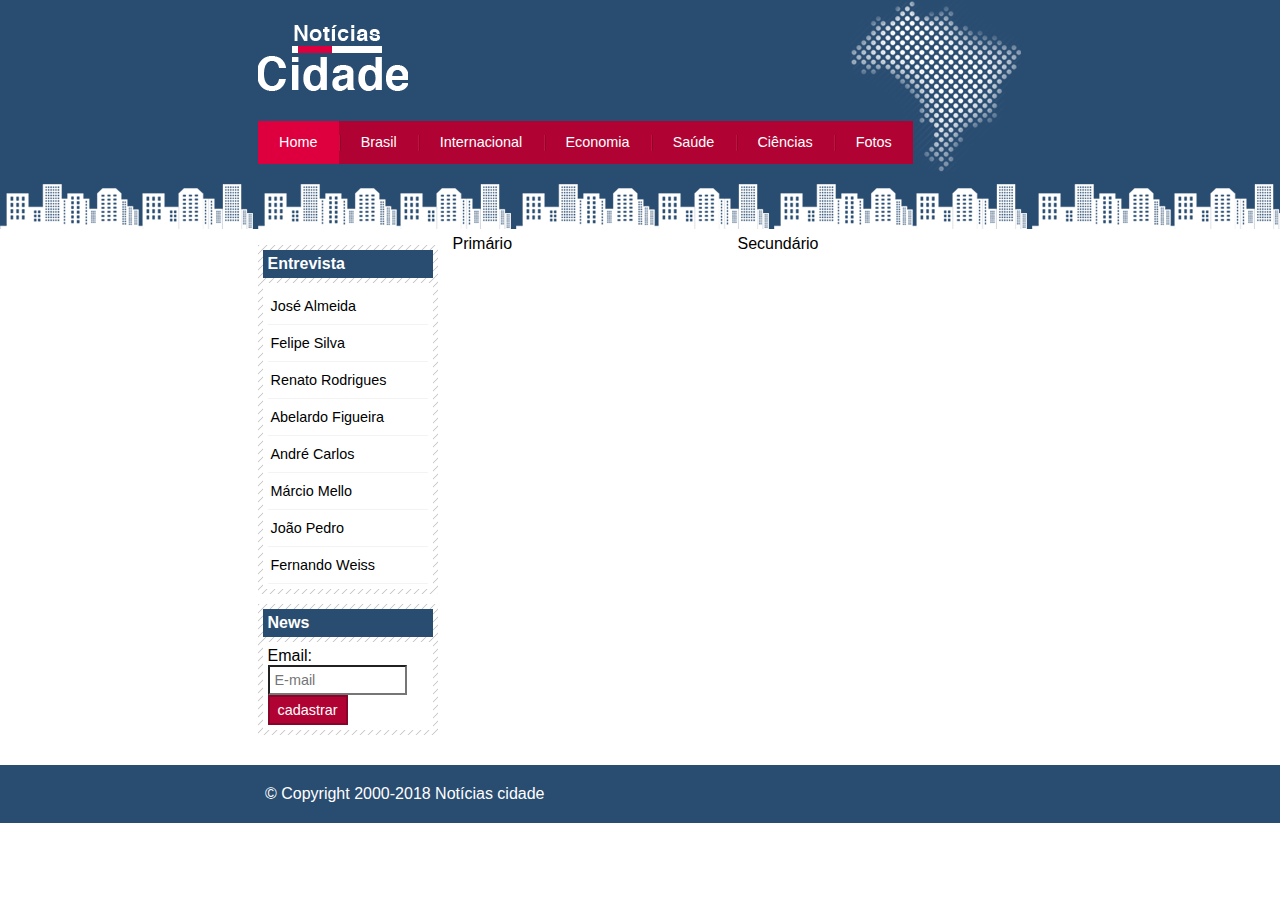
<file: index.html>
<!DOCTYPE html>
<html lang="pt-br">
<head>
    <meta charset="UTF-8">
    <meta name="viewport" content="width=device-width, initial-scale=1.0">
    <link rel="stylesheet" href="style.css">
    <title>Noticias cidade</title>
</head>
<body class="home">
    <div class="container">
        <header>
            <h1 class="logo" >Notícias cidade</h1>
            <ul class="navegação">
                <li class="primeiro"><a id="home" href="index.html">Home</a></li>
                <li><a id="brasil" href="brasil.html">Brasil</a></li>
                <li><a id="internacional" href="internacional.html">Internacional</a></li>
                <li><a id="economia" href="economia.html">Economia</a></li>
                <li><a id="saúde" href="saúde.html">Saúde</a></li>
                <li><a id="ciências" href="ciências.html">Ciências</a></li>
                <li><a id="fotos" href="fotos.html">Fotos</a></li>
            </ul>
        </header>
        <section>
            <div class="primario">Primário</div>
            <div class="secundario">Secundário</div>
            <div class="lateral"><!--começo lateral-->
                <div class="caixa">
                    <h2>Entrevista</h2>
                    <div class="conteudo">
                        <ul>
                            <li><a href="">José Almeida</a></li>
                            <li><a href="">Felipe Silva</a></li>
                            <li><a href="">Renato Rodrigues</a></li>
                            <li><a href="">Abelardo Figueira</a></li>
                            <li><a href="">André Carlos</a></li>
                            <li><a href="">Márcio Mello</a></li>
                            <li><a href="">João Pedro</a></li>
                            <li><a href="">Fernando Weiss</a></li>
                        </ul>
                    </div>
                </div>
                <div class="caixa">
                    <h2>News</h2>
                    <div class="conteudo">
                        <form action="">
                            <div>
                                <label for="email">Email:</label>
                                <input type="text" name="email" id="email" placeholder="E-mail">
                            </div>
                            <div>
                                <input class="submit" type="submit" value="cadastrar">
                            </div>
                        </form>
                    </div>
                </div>
            </div><!--fim lateral-->
                
        </section>
    </div>
    <footer>
        <div class="rodape">&copy; Copyright 2000-2018 Notícias cidade</div>
    </footer>
</body>
</html>
</file>
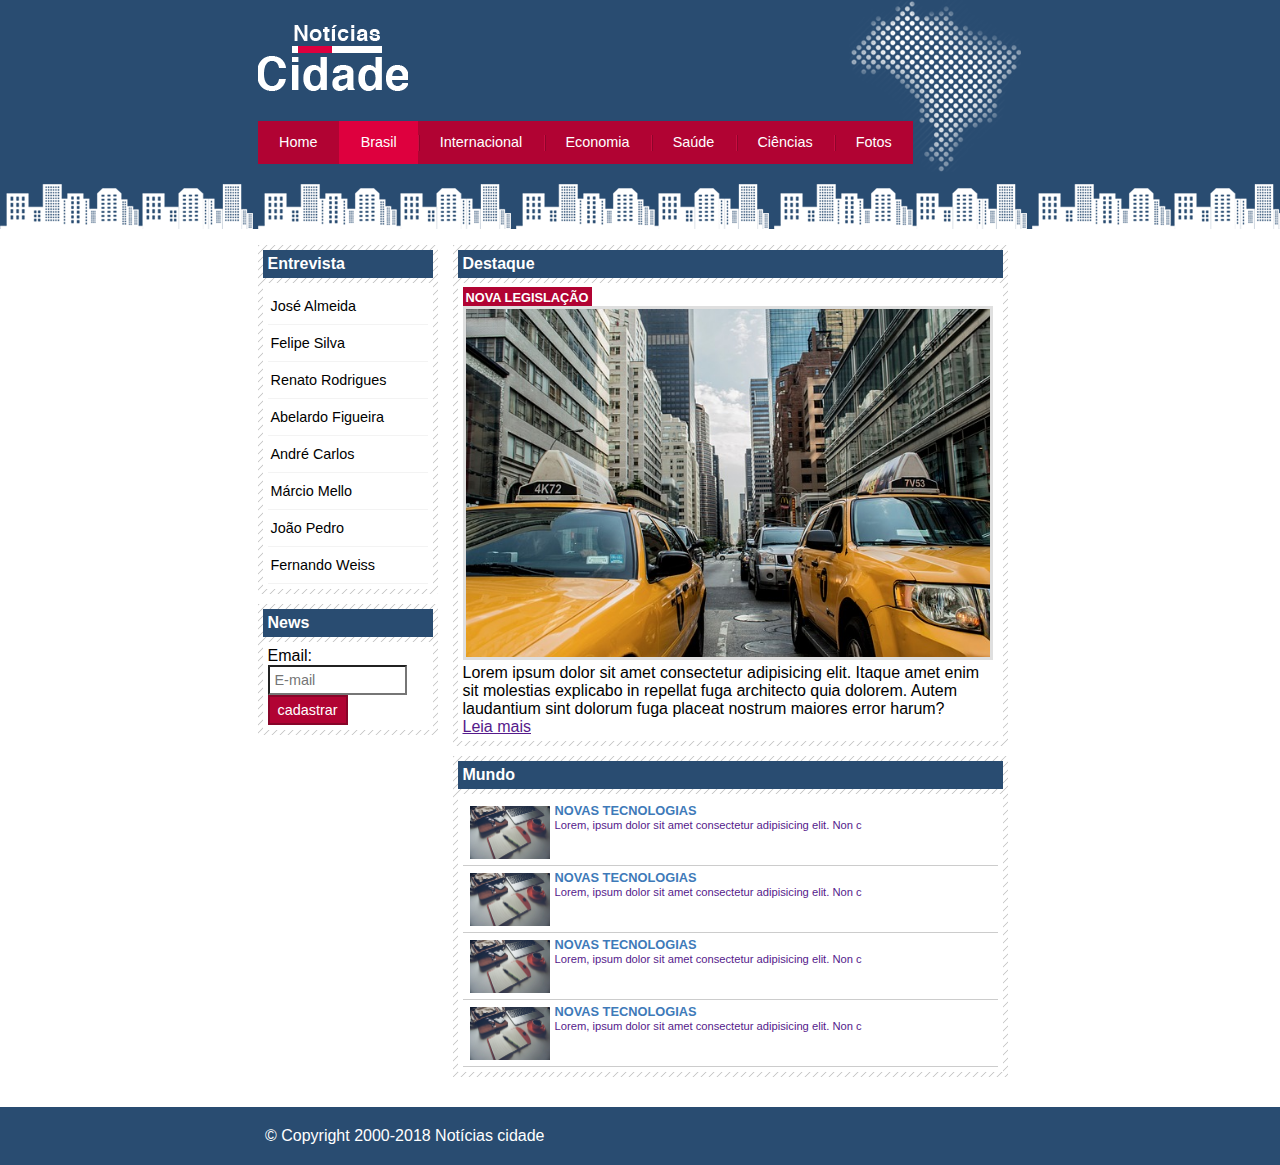
<file: brasil.html>
<!DOCTYPE html>
<html lang="pt-br">
<head>
    <meta charset="UTF-8">
    <meta name="viewport" content="width=device-width, initial-scale=1.0">
    <link rel="stylesheet" href="style.css">
    <title>Noticias cidade</title>
</head>
<body class="brasil duas-colunas">
    <div class="container">
        <header>
            <h1 class="logo" >Notícias cidade</h1>
            <ul class="navegação">
                <li class="primeiro"><a id="home" href="index.html">Home</a></li>
                <li><a id="brasil" href="brasil.html">Brasil</a></li>
                <li><a id="internacional" href="internacional.html">Internacional</a></li>
                <li><a id="economia" href="economia.html">Economia</a></li>
                <li><a id="saúde" href="saúde.html">Saúde</a></li>
                <li><a id="ciências" href="ciências.html">Ciências</a></li>
                <li><a id="fotos" href="fotos.html">Fotos</a></li>
            </ul>
        </header>
        <section>
            <div class="primario"><!--começo conteúdo primário-->
                <div class="caixa destaque">
                    <h2>Destaque</h2>
                    <div class="conteudo">
                        <h3>Nova legislação</h3>
                        <img class="imagem-principal" src="imagens/taxi.jpg" width="100%" alt="">
                        <p>Lorem ipsum dolor sit amet consectetur adipisicing elit. Itaque amet enim sit molestias explicabo in repellat fuga architecto quia dolorem. Autem laudantium sint dolorum fuga placeat nostrum maiores error harum?</p>
                        <a href="">Leia mais</a>
                    </div>
                </div>
                <div class="caixa">
                    <h2>Mundo</h2>
                    <div class="conteudo">
                        <ul class="lista-noticia">
                            <li>
                                <a href="">
                                    <img src="imagens/tecnologia.jpg" width="80" alt="">
                                    <h3>Novas tecnologias</h3>
                                    <p>Lorem, ipsum dolor sit amet consectetur adipisicing elit. Non c</p>
                                </a>
                            </li>
                            <li>
                                <a href="">
                                    <img src="imagens/tecnologia.jpg" width="80" alt="">
                                    <h3>Novas tecnologias</h3>
                                    <p>Lorem, ipsum dolor sit amet consectetur adipisicing elit. Non c</p>
                                </a>
                            </li>
                            <li>
                                <a href="">
                                    <img src="imagens/tecnologia.jpg" width="80" alt="">
                                    <h3>Novas tecnologias</h3>
                                    <p>Lorem, ipsum dolor sit amet consectetur adipisicing elit. Non c</p>
                                </a>
                            </li>
                            <li>
                                <a href="">
                                    <img src="imagens/tecnologia.jpg" width="80" alt="">
                                    <h3>Novas tecnologias</h3>
                                    <p>Lorem, ipsum dolor sit amet consectetur adipisicing elit. Non c</p>
                                </a>
                            </li>
                        </ul>
                    </div>
                </div>
            </div><!--fim conteúdo primário-->
            <div class="lateral"><!--começo lateral-->
                <div class="caixa">
                    <h2>Entrevista</h2>
                    <div class="conteudo">
                        <ul>
                            <li><a href="">José Almeida</a></li>
                            <li><a href="">Felipe Silva</a></li>
                            <li><a href="">Renato Rodrigues</a></li>
                            <li><a href="">Abelardo Figueira</a></li>
                            <li><a href="">André Carlos</a></li>
                            <li><a href="">Márcio Mello</a></li>
                            <li><a href="">João Pedro</a></li>
                            <li><a href="">Fernando Weiss</a></li>
                        </ul>
                    </div>
                </div>
                <div class="caixa">
                    <h2>News</h2>
                    <div class="conteudo">
                        <form action="">
                            <div>
                                <label for="email">Email:</label>
                                <input type="text" name="email" id="email" placeholder="E-mail">
                            </div>
                            <div>
                                <input class="submit" type="submit" value="cadastrar">
                            </div>
                        </form>
                    </div>
                </div>
            </div><!--fim lateral-->
                
        </section>
    </div>
    <footer>
        <div class="rodape">&copy; Copyright 2000-2018 Notícias cidade</div>
    </footer>
</body>
</html>
</file>
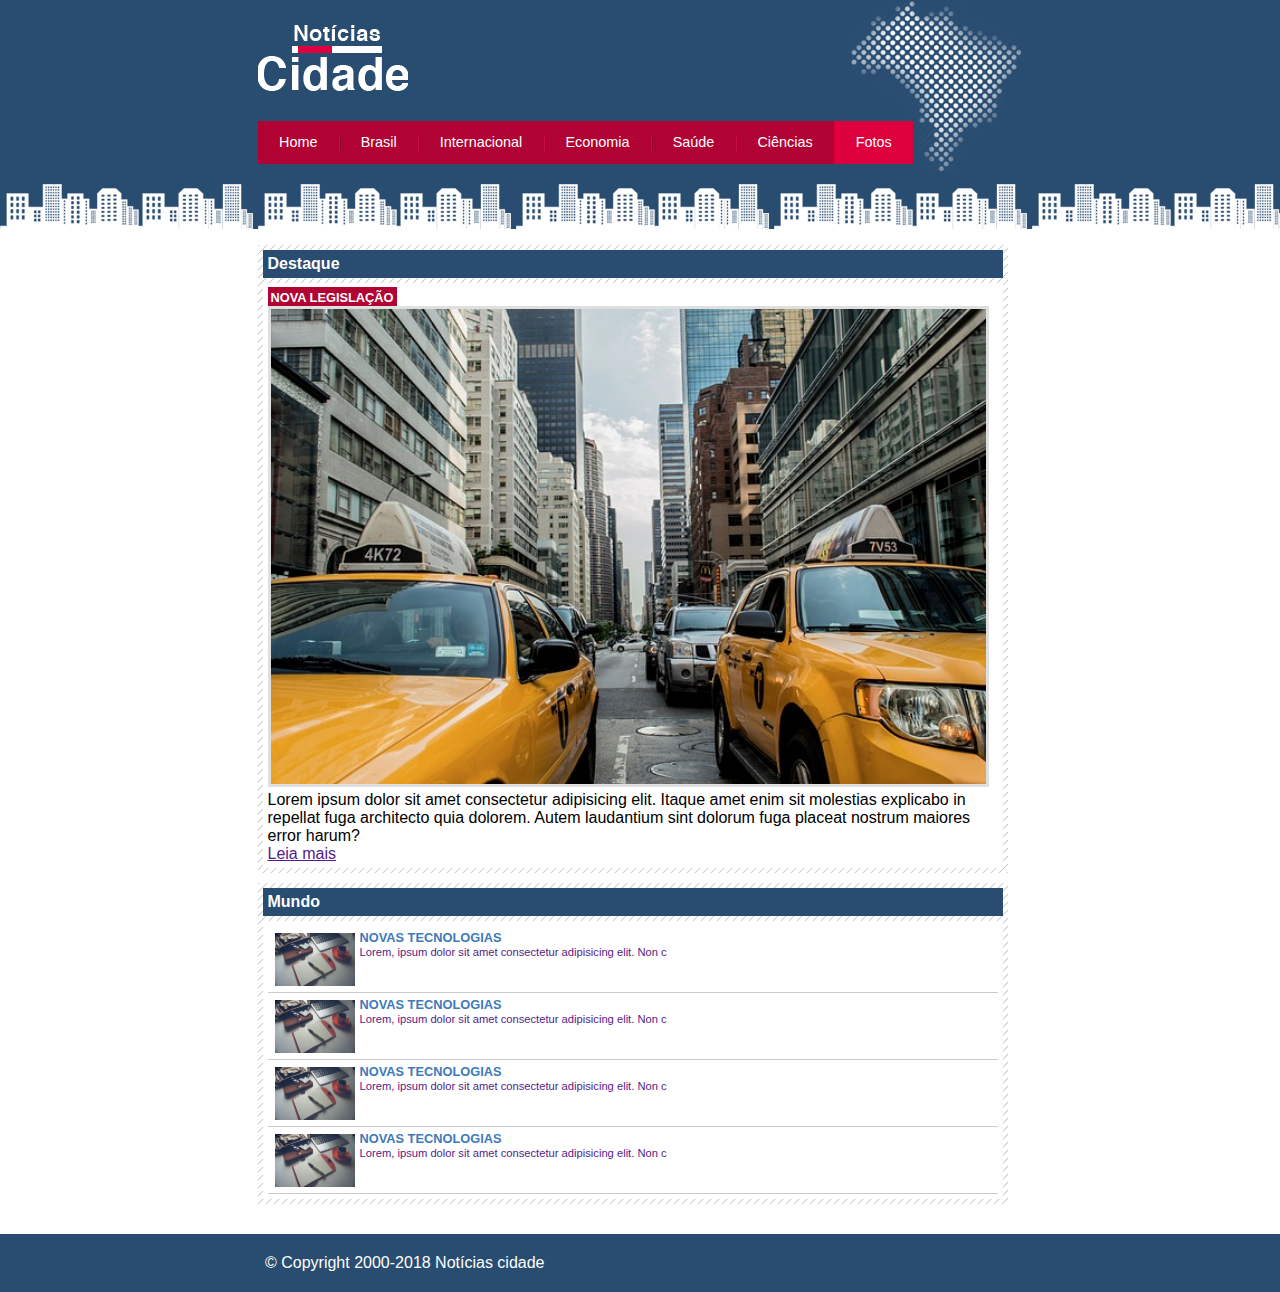
<file: fotos.html>
<!DOCTYPE html>
<html lang="pt-br">
<head>
    <meta charset="UTF-8">
    <meta name="viewport" content="width=device-width, initial-scale=1.0">
    <link rel="stylesheet" href="style.css">
    <title>Noticias cidade</title>
</head>
<body class="fotos uma-coluna">
    <div class="container">
        <header>
            <h1 class="logo" >Notícias cidade</h1>
            <ul class="navegação">
                <li class="primeiro"><a id="home" href="index.html">Home</a></li>
                <li><a id="brasil" href="brasil.html">Brasil</a></li>
                <li><a id="internacional" href="internacional.html">Internacional</a></li>
                <li><a id="economia" href="economia.html">Economia</a></li>
                <li><a id="saúde" href="saúde.html">Saúde</a></li>
                <li><a id="ciências" href="ciências.html">Ciências</a></li>
                <li><a id="fotos" href="fotos.html">Fotos</a></li>
            </ul>
        </header>
        <section>
            <div class="primario"><!--começo conteúdo primário-->
                <div class="caixa destaque">
                    <h2>Destaque</h2>
                    <div class="conteudo">
                        <h3>Nova legislação</h3>
                        <img class="imagem-principal" src="imagens/taxi.jpg" width="100%" alt="">
                        <p>Lorem ipsum dolor sit amet consectetur adipisicing elit. Itaque amet enim sit molestias explicabo in repellat fuga architecto quia dolorem. Autem laudantium sint dolorum fuga placeat nostrum maiores error harum?</p>
                        <a href="">Leia mais</a>
                    </div>
                </div>
                <div class="caixa">
                    <h2>Mundo</h2>
                    <div class="conteudo">
                        <ul class="lista-noticia">
                            <li>
                                <a href="">
                                    <img src="imagens/tecnologia.jpg" width="80" alt="">
                                    <h3>Novas tecnologias</h3>
                                    <p>Lorem, ipsum dolor sit amet consectetur adipisicing elit. Non c</p>
                                </a>
                            </li>
                            <li>
                                <a href="">
                                    <img src="imagens/tecnologia.jpg" width="80" alt="">
                                    <h3>Novas tecnologias</h3>
                                    <p>Lorem, ipsum dolor sit amet consectetur adipisicing elit. Non c</p>
                                </a>
                            </li>
                            <li>
                                <a href="">
                                    <img src="imagens/tecnologia.jpg" width="80" alt="">
                                    <h3>Novas tecnologias</h3>
                                    <p>Lorem, ipsum dolor sit amet consectetur adipisicing elit. Non c</p>
                                </a>
                            </li>
                            <li>
                                <a href="">
                                    <img src="imagens/tecnologia.jpg" width="80" alt="">
                                    <h3>Novas tecnologias</h3>
                                    <p>Lorem, ipsum dolor sit amet consectetur adipisicing elit. Non c</p>
                                </a>
                            </li>
                        </ul>
                    </div>
                </div>
            </div><!--fim conteúdo primário-->               
        </section>
    </div>
    <footer>
        <div class="rodape">&copy; Copyright 2000-2018 Notícias cidade</div>
    </footer>
</body>
</html>
</file>
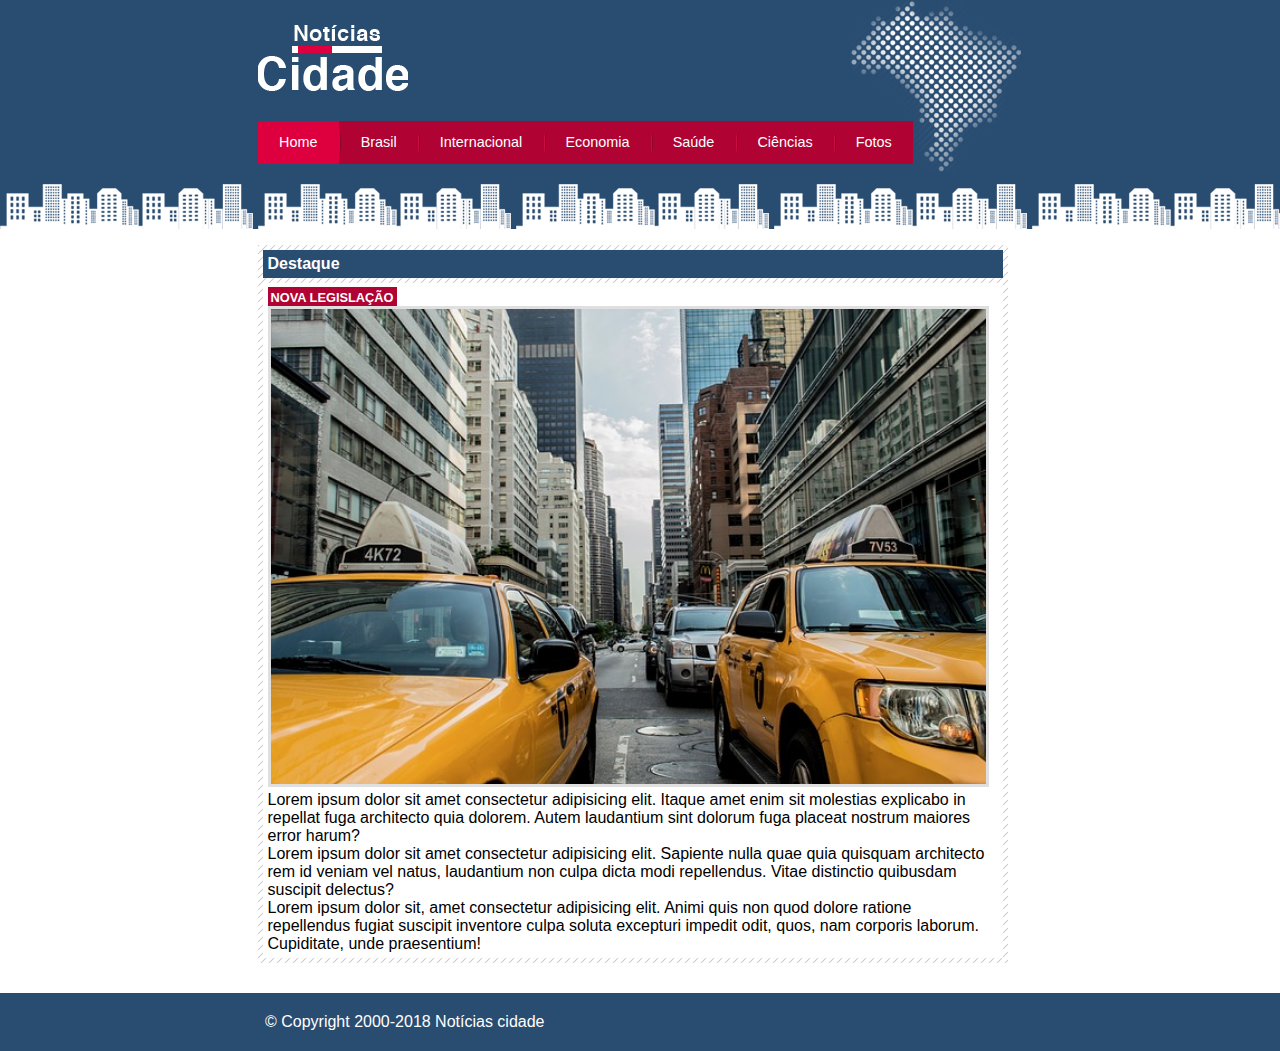
<file: nova-legislação.html>
<!DOCTYPE html>
<html lang="pt-br">
<head>
    <meta charset="UTF-8">
    <meta name="viewport" content="width=device-width, initial-scale=1.0">
    <link rel="stylesheet" href="style.css">
    <title>Noticias cidade</title>
</head>
<body class="home uma-coluna">
    <div class="container">
        <header>
            <h1 class="logo" >Notícias cidade</h1>
            <ul class="navegação">
                <li class="primeiro"><a id="home" href="index.html">Home</a></li>
                <li><a id="brasil" href="brasil.html">Brasil</a></li>
                <li><a id="internacional" href="internacional.html">Internacional</a></li>
                <li><a id="economia" href="economia.html">Economia</a></li>
                <li><a id="saúde" href="saúde.html">Saúde</a></li>
                <li><a id="ciências" href="ciências.html">Ciências</a></li>
                <li><a id="fotos" href="fotos.html">Fotos</a></li>
            </ul>
        </header>
        <section>
            <div class="primario"><!--começo conteúdo primário-->
                <div class="caixa destaque">
                    <h2>Destaque</h2>
                    <div class="conteudo">
                        <h3>Nova legislação</h3>
                        <img class="imagem-principal" src="imagens/taxi.jpg" width="100%" alt="">
                        <p>Lorem ipsum dolor sit amet consectetur adipisicing elit. Itaque amet enim sit molestias explicabo in repellat fuga architecto quia dolorem. Autem laudantium sint dolorum fuga placeat nostrum maiores error harum?</p>
                        <p>Lorem ipsum dolor sit amet consectetur adipisicing elit. Sapiente nulla quae quia quisquam architecto rem id veniam vel natus, laudantium non culpa dicta modi repellendus. Vitae distinctio quibusdam suscipit delectus?</p>
                        <p>Lorem ipsum dolor sit, amet consectetur adipisicing elit. Animi quis non quod dolore ratione repellendus fugiat suscipit inventore culpa soluta excepturi impedit odit, quos, nam corporis laborum. Cupiditate, unde praesentium!</p>
                    </div>
                </div>
            </div><!--fim conteúdo primário-->               
        </section>
    </div>
    <footer>
        <div class="rodape">&copy; Copyright 2000-2018 Notícias cidade</div>
    </footer>
</body>
</html>
</file>
<file: style.css>
*{
    margin:0;
    padding: 0;
}
body{
    font-family: 'Trebuchet MS', 'Lucida Sans Unicode', 'Lucida Grande', 'Lucida Sans', Arial, sans-serif;
    background: #fff url("imagens/fundo.png") repeat-x;
}
.container{
    width: 765px;
    margin: auto;
}
header{
    height: 150px;
    background: url("imagens/detalhe-topo.png") no-repeat right;
    padding-top: 25px;
}
.logo{
    height: 66px;
    width: 150px;
    text-indent: -3000px;
    background: url("imagens/logo.png") no-repeat center;
}
ul{
    margin: 0;
    padding: 0;
    list-style: none;
}
header ul{
    background: #b10333;
    margin-top: 30px;
    float: left;
}
header ul li{
    float:left;

}
header ul a{
    text-decoration: none;
    display: block;
    font-size: 0.9em;
    padding: 0.5em 1.5em;
    line-height: 2em;
    color: #fff;
    background: #b10333 url("imagens/divisor.png") no-repeat left center;
}
header ul .primeiro a{
    background: none;
}
header ul a:hover{
    color: #69001d;
}

body.home .navegação a#home,
body.brasil .navegação a#brasil,
body.internacional .navegação a#internacional,
body.economia .navegação a#economia,
body.saúde .navegação a#saúde,
body.ciências .navegação a#ciências,
body.fotos .navegação a#fotos
{
    color: #fff;
    background: #de003e;
    cursor: text;
} 
section{
    margin-top: 60px;
}
.primario{
    width: 270px;
    float: left;
    margin: 0 0 20px 195px;
}
.duas-colunas .primario{
    width: 555px;
}
.uma-coluna .primario{
    width: 750px;
    margin: 0 0 20px 0px;
}
.secundario{
    width: 270px;
    float: left;
    margin: 0 0 20px 15px;
}
.lateral{
    width: 180px;
    float: left;
    margin: 0 0 20px -750px;
}
.caixa{
    background: #f3f3f3 url(imagens/fundo-caixa.png);
    margin: 10px 0;
    padding: 5px;
}
.conteudo{
    background: #fff;
    padding: 5px;
    margin-top: 5px;
}
h2{
    font-size: 1em;
    background: #294c71;
    color: #fff;
    padding: 5px;
}
footer{
    clear: both;
    background: #294c71;
    padding: 20px;
}
.rodape{
    width: 750px;
    margin: auto;
    color: #fff;
}
.lateral ul a{
    font-size: 0.9em;
    padding: 3px;
    display: block;
    line-height: 30px;
    color: #000;
    text-decoration: none;
    border-bottom: 1px solid #f3f3f3;
}
.lateral ul a:hover{
    background: #f9f9f9 url(imagens/marcador.png) no-repeat left center;
    color: #a1a1a1;
    padding-left: 20px;
}
label{
    display: block;
    cursor: pointer;
}
input{
    padding: 5px;
    width: 125px;
    font-size: 0.9em;
    background-color: #fff;
}
input.submit {
    width: 80px;
    color: #fff;
    background-color: #b10333;
    border: 2px solid #870529;
    padding: 5px;
}
img.imagem-principal{
    width: 98%;
    border: 3px solid #dfdfdf
}
h3{
    text-transform: uppercase;
    display: inline;
    font-size: 0.8em;
    padding: 3px;
}
.destaque h3{
    background: #b10333;
    color: #fff;
}
.entrevista h3{
    background: #de003e;
    color: #fff;
}
.lista-noticia li{
    padding: 2px;
    border-bottom: 1px solid #ccc;
    height: 62px;
}
.lista-noticia li a img{
    float: left;
    margin: 5px;
}
.lista-noticia li a{
    text-decoration: none;
}
.lista-noticia li a h3{
    padding: 0;
    font-size: 0.8em;
    color: #3e7ab9;
}
.lista-noticia li a p{
    font-size: 0.7em;
}
.lista-noticia li:hover{
    background: #eee;
    cursor: pointer;
}
</file>
